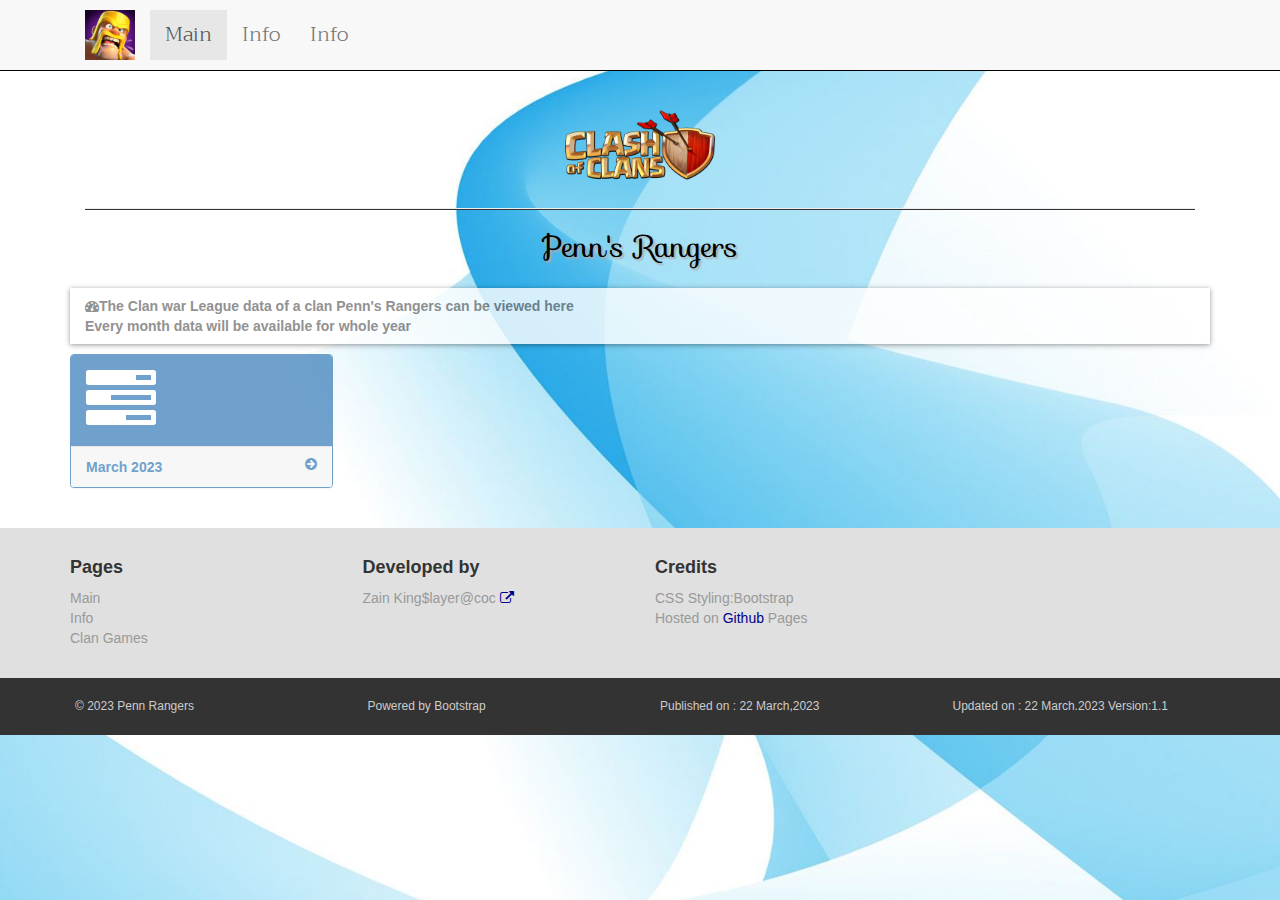
<file: index.html>
<html>
<head>
    <!-- Google tag (gtag.js) -->
    <title>Penn Rangers CWL</title>
    <link rel="icon" type="image/x-icon" href="ticon.png">
    <meta charset="utf-8">
    <meta name="viewport" content="width=device-width,initial-scale=1">

    <link rel="stylesheet" href="https://maxcdn.bootstrapcdn.com/bootstrap/3.4.0/css/bootstrap.min.css">
    <link rel="stylesheet" href="style.css">
    <link rel="stylesheet" href="https://cdnjs.cloudflare.com/ajax/libs/animate.css/3.7.2/animate.min.css"> 
     
    <!-- jQuery library -->
    <script src="https://ajax.googleapis.com/ajax/libs/jquery/3.4.1/jquery.min.js"></script>
    <link href="https://stackpath.bootstrapcdn.com/font-awesome/4.7.0/css/font-awesome.min.css" rel="stylesheet" integrity="sha384-wvfXpqpZZVQGK6TAh5PVlGOfQNHSoD2xbE+QkPxCAFlNEevoEH3Sl0sibVcOQVnN" crossorigin="anonymous">
    <link rel="stylesheet" href="https://fonts.googleapis.com/css?family=Audiowide|Sofia|Trirong">

</head>
<body>

<nav class="navbar navbar-fixed-top">
    <div class="navbar-default" id="navbar"><!-- navbar start-->
        <div class="container"><!-- container start-->
            <div class="navbar-header">
                <a class="navbar-brand home" href="index.html">
                    <img src="images/logo.png" alt="logo" class="hidden-xs" style="width:50px; height: 50px;"><!-- LOGO-->
                    <img src="images/logo.png" alt="logo" class="visible-xs" style="width:50px; height:50px;">
                </a>


                <button type="button" class="navbar-toggle" data-toggle="collapse" data-target="#navigation">
                    <span class="sr-only">Toggle Navigation</span>
                    <i class="fa fa-align-justify"></i>
                    
                </button>
            </div>
            <div class="navbar-collapse collapse" id="navigation"> <!-- navbar start-->
                <div class="padding-nav"> <!-- padding start-->
                    <ul class="nav navbar-nav navbar-left">
                        <li class="active">
                            <a href="index.html">Main</a>
                        </li>
                        <li>
                            <a href="info.html">Info</a>
                        </li>
                        <li>
                            <a href="clangames.html">Info</a>
                        </li>
                    </ul>
                </div>
            </div>
        </div>
    </div>
</nav>

<div id="index">
    <div class="container" style="margin-top: 70px; margin-bottom: 20px;">
        <center><img src="images/cocimage.png" alt="logo" style="width:150px; height: 150px;"></center>
        <div class="col-md-12 col-xs-12">
            <hr class="hr hr-blur" style="background-color:#333; height:1px; margin-top: -12px;">
        </div>
        <center><a href="https://link.clashofclans.com/en?action=OpenClanProfile&tag=9892QJ" target="_BLANK" style="color: black;">
            <h2 class="sofia" style="margin-top:10px; margin-bottom:10px;">Penn's Rangers</h2></a></center>

        <div class="row">
        <div class="col-lg-12 col-xs-12">

            <ol class="breadcrumb" style="opacity:0.8;">
            <li class="active" style="font-weight: bolder;">
                <i class="fa fa-dashboard"></i>The Clan war League data of a clan Penn's Rangers can be viewed here<br>
                Every month data will be available for whole year</li>
            </ol>
        </div>
        <div class="col-lg-3 col-md-3 col-xs-6">
        <div class="panel panel-primary" style="opacity: 0.7;">
            <div class="panel-heading">
                <div class="row">
                    <div class="col-xs-3">
                        <i class="fa fa-tasks fa-5x"></i>
                    </div>
                </div>
                
            </div>
            <a href="months/march.html" style="font-weight: bolder;">
                <div class="panel-footer">
                    <span class="pull-left">March 2023</span>
                    <span class="pull-right"><i class="fa fa-arrow-circle-right"></i></span>
                    <div class="clearfix"></div>
                </div>

            </a>
        </div>
        </div>
        </div>

    </div>
</div>
    
      
<!-- FOOTER -->
<div id="footer">
    <div class="container">
        <div class="row">
            <div class="col-md-3 col-sm-6">
                <h4>Pages</h4>
                <ul>
                    <li><a href="index.html">Main</a></li>
                    <li><a href="info.html">Info</a></li>
                     <li><a href="clangames.html">Clan Games</a></li>
                </ul>
                <hr class="hidden-md hidden-lg hidden-sm">
            </div>
            <div class="col-md-3 col-sm-6">
                <h4>Developed by</h4>
                <a href="https://mohdzain98.github.io/zain.github.io/index.html" target="_BLANK">Zain King$layer@coc
                 <i class="fa fa-external-link" style="color: darkblue;"></i></a>
                <br>
                <hr class="hidden-md hidden-lg hidden-sm">
            </div>
            <div class="col-md-3 col-sm-6" >
                <h4>Credits</h4>
                <ul>
                    <li><p>CSS Styling:Bootstrap</p></li>
                    <li><p>Hosted on <a href="https://github.com/Codebrokers111/PennRangersCWL" target="_BLANK"
                    style="color:darkblue;"    >Github</a> Pages</p></li>
                </ul>

            </div>
        </div>
        
    </div>
</div>



<div id="copyright">
    <div class="container">
        <div class="row">
        <div class="col-md-3 col-xs-5">
            <p>
                &copy; 2023 Penn Rangers
            </p>
        
            <p class="visible-xs">Powered by Bootstrap
                <br></p>    
        </div>
        <div class="col-md-3">
            <p class="center hidden-xs">
                Powered by Bootstrap
            </p>
        </div>
        <div class="col-md-3 col-xs-6">
            <p>
                Published on : 22 March,2023
            </p>
            <p class="visible-xs">Updated on : 22 March,2023 Version:1.1</p>
        </div>
        <div class="col-md-3 col-xs-6">
            <p class="hidden-xs">
                Updated on : 22 March.2023 Version:1.1

            </p>
            
        </div>
        </div>
    </div>
    
</div>


    


    <script src="https://maxcdn.bootstrapcdn.com/bootstrap/3.4.0/js/bootstrap.min.js"></script>
</body>
</html>
</file>
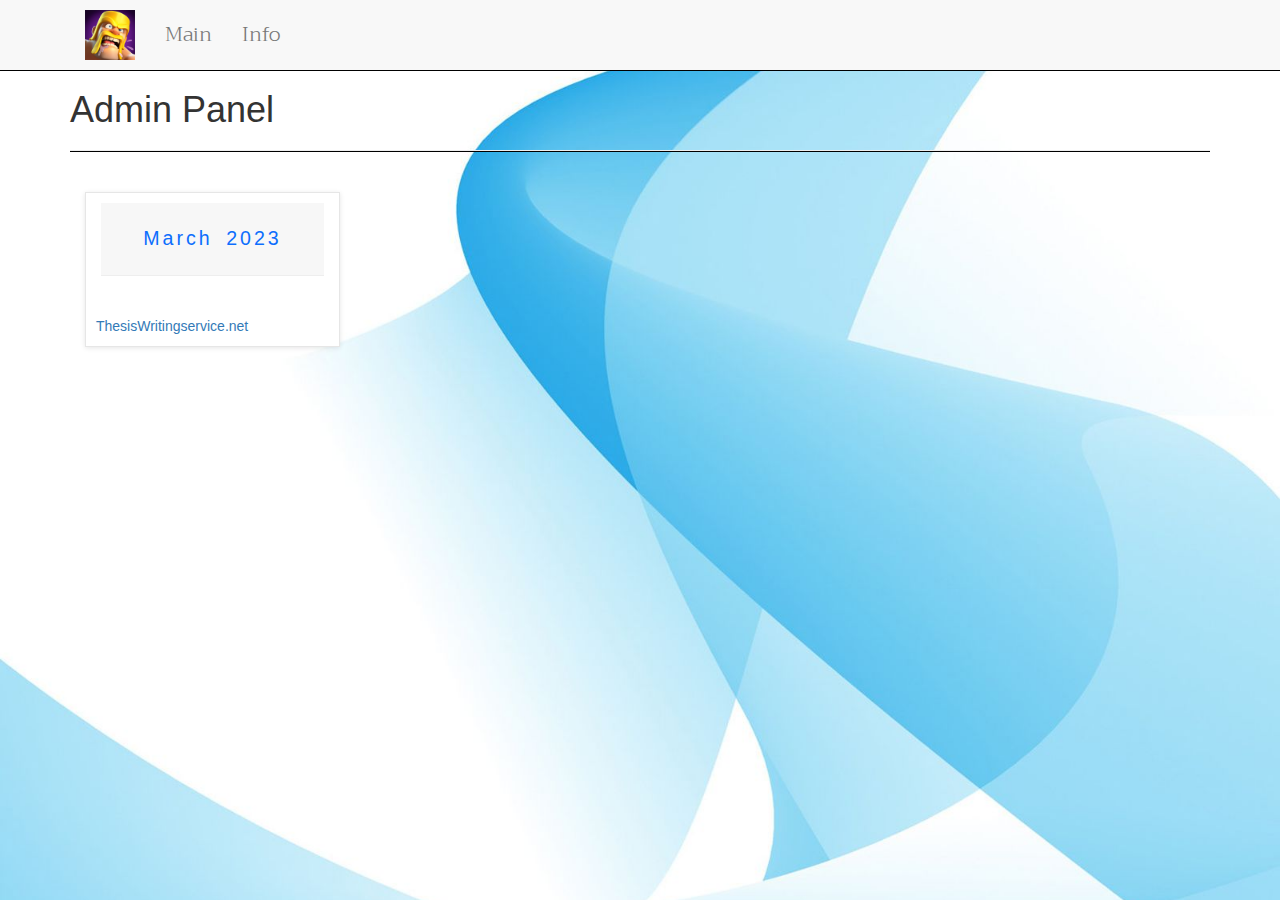
<file: admin.html>
<html>
<head>
    <!-- Google tag (gtag.js) -->
    <title>Penn Rangers CWL</title>
    <link rel="icon" type="image/x-icon" href="ticon.png">
    <meta charset="utf-8">
    <meta name="viewport" content="width=device-width,initial-scale=1">

    <link rel="stylesheet" href="https://maxcdn.bootstrapcdn.com/bootstrap/3.4.0/css/bootstrap.min.css">
    <link rel="stylesheet" href="style.css">
    <link rel="stylesheet" href="https://cdnjs.cloudflare.com/ajax/libs/animate.css/3.7.2/animate.min.css"> 
     
    <!-- jQuery library -->
    <script src="https://ajax.googleapis.com/ajax/libs/jquery/3.4.1/jquery.min.js"></script>
    <link href="https://stackpath.bootstrapcdn.com/font-awesome/4.7.0/css/font-awesome.min.css" rel="stylesheet" integrity="sha384-wvfXpqpZZVQGK6TAh5PVlGOfQNHSoD2xbE+QkPxCAFlNEevoEH3Sl0sibVcOQVnN" crossorigin="anonymous">
    <link rel="stylesheet" href="https://fonts.googleapis.com/css?family=Audiowide|Sofia|Trirong">

</head>
<body style="background-color: blue;">

<nav class="navbar navbar-fixed-top">
    <div class="navbar-default" id="navbar"><!-- navbar start-->
        <div class="container"><!-- container start-->
            <div class="navbar-header">
                <a class="navbar-brand home" href="index.html">
                    <img src="images/logo.png" alt="logo" class="hidden-xs" style="width:50px; height: 50px;"><!-- LOGO-->
                    <img src="images/logo.png" alt="logo" class="visible-xs" style="width:50px; height:50px;">
                </a>


                <button type="button" class="navbar-toggle" data-toggle="collapse" data-target="#navigation">
                    <span class="sr-only">Toggle Navigation</span>
                    <i class="fa fa-align-justify"></i>
                    
                </button>
            </div>
            <div class="navbar-collapse collapse" id="navigation"> <!-- navbar start-->
                <div class="padding-nav"> <!-- padding start-->
                    <ul class="nav navbar-nav navbar-left">
                        <li>
                            <a href="index.html">Main</a>
                        </li>
                        <li>
                            <a href="info.html">Info</a>
                        </li>
                    </ul>
                </div>
            </div>
        </div>
    </div>
</nav>

<div id="admin">
    <div class="container" style="margin-top: 70px; margin-bottom: 20px;">
        <h1>Admin Panel</h1>
        <hr class="hr hr-blur" style="background-color:black; height:1.5px;">
        <div class="col-md-3">
        <div class="box">
            <div class="box-header">
                <h3 style="text-align: center;">March 2023</h3>
            </div>
            <script type="text/javascript" src="https://free-hit-counters.net/count/c8nz"></script><br>
            <a href='https://thesiswritingservice.net/'>ThesisWritingservice.net</a> <script type='text/javascript' src='https://whomania.com/ctr?id=1a4db699d5b2b25dc847002133d29f8f804773cd'></script>
        </div>
    </div>
    </div>
</div>
    

    <script src="https://maxcdn.bootstrapcdn.com/bootstrap/3.4.0/js/bootstrap.min.js"></script>
</body>
</html>
</file>
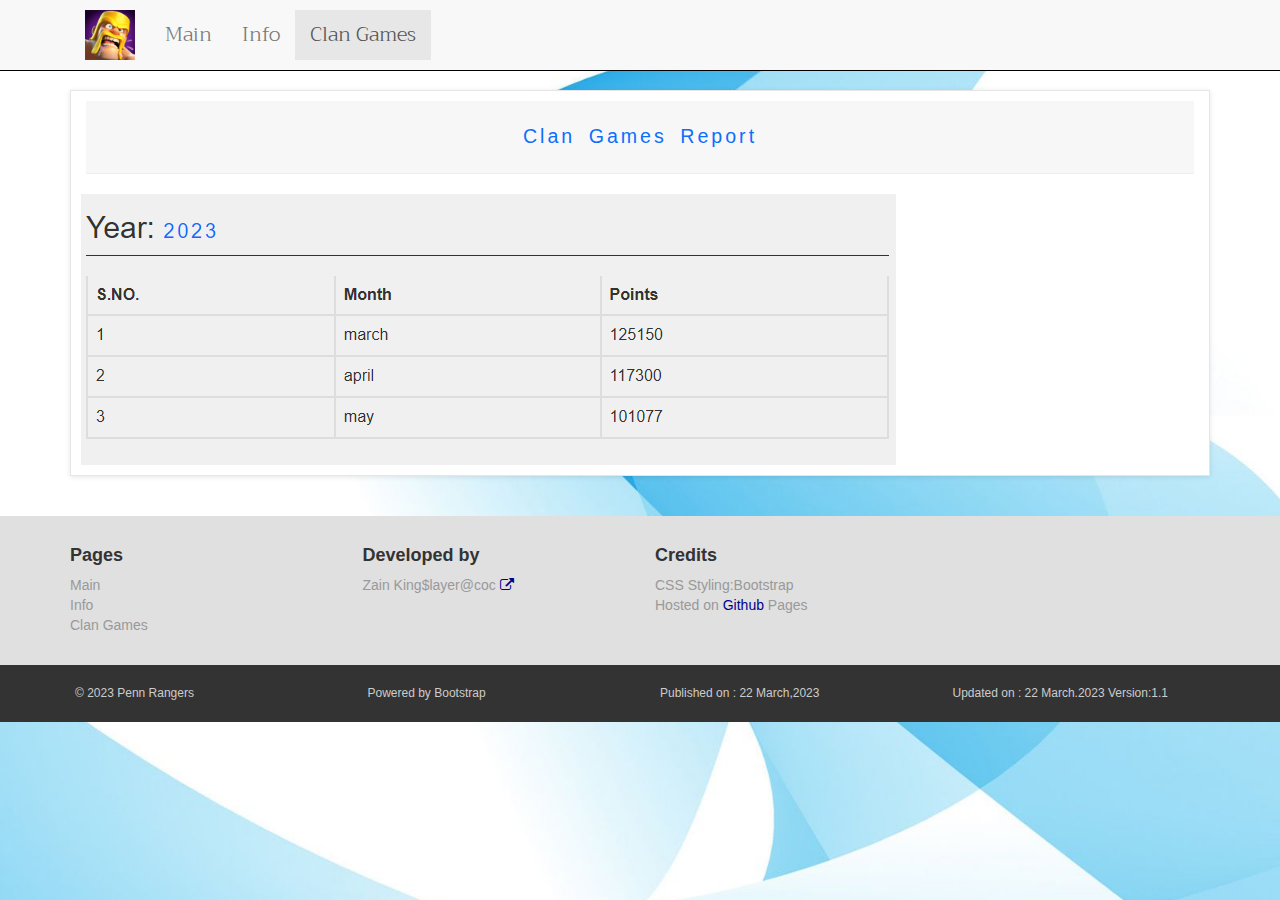
<file: clangames.html>
<html>
<head>
    <!-- Google tag (gtag.js) -->
    <title>Penn Rangers CWL</title>
    <link rel="icon" type="image/x-icon" href="ticon.png">
    <meta charset="utf-8">
    <meta name="viewport" content="width=device-width,initial-scale=1">

    <link rel="stylesheet" href="https://maxcdn.bootstrapcdn.com/bootstrap/3.4.0/css/bootstrap.min.css">
    <link rel="stylesheet" href="style.css">
    <link rel="stylesheet" href="https://cdnjs.cloudflare.com/ajax/libs/animate.css/3.7.2/animate.min.css"> 
     
    <!-- jQuery library -->
    <script src="https://ajax.googleapis.com/ajax/libs/jquery/3.4.1/jquery.min.js"></script>
    <link href="https://stackpath.bootstrapcdn.com/font-awesome/4.7.0/css/font-awesome.min.css" rel="stylesheet" integrity="sha384-wvfXpqpZZVQGK6TAh5PVlGOfQNHSoD2xbE+QkPxCAFlNEevoEH3Sl0sibVcOQVnN" crossorigin="anonymous">
    <link rel="stylesheet" href="https://fonts.googleapis.com/css?family=Audiowide|Sofia|Trirong">

</head>
<body>

<nav class="navbar navbar-fixed-top">
    <div class="navbar-default" id="navbar"><!-- navbar start-->
        <div class="container"><!-- container start-->
            <div class="navbar-header">
                <a class="navbar-brand home" href="index.html">
                    <img src="images/logo.png" alt="logo" class="hidden-xs" style="width:50px; height: 50px;"><!-- LOGO-->
                    <img src="images/logo.png" alt="logo" class="visible-xs" style="width:50px; height:50px;">
                </a>


                <button type="button" class="navbar-toggle" data-toggle="collapse" data-target="#navigation">
                    <span class="sr-only">Toggle Navigation</span>
                    <i class="fa fa-align-justify"></i>
                    
                </button>
            </div>
            <div class="navbar-collapse collapse" id="navigation"> <!-- navbar start-->
                <div class="padding-nav"> <!-- padding start-->
                    <ul class="nav navbar-nav navbar-left">
                        <li>
                            <a href="index.html">Main</a>
                        </li>
                        <li>
                            <a href="info.html">Info</a>
                        </li>
                        <li class="active">
                            <a href="clangames.html">Clan Games</a>
                        </li>
                    </ul>
                </div>
            </div>
        </div>
    </div>
</nav>

<div id="cg">
    <div class="container" style="margin-top: 70px; margin-bottom: 20px;">
        <div class="box">
            <div class="box-header">
                <h3 style="text-align: center;">Clan Games Report</h3>
            </div>

            <div style="margin-top:10px;">
                <img src="images/clangames.png" class="img-responsive" style="width: auto; height:auto;">
            </div>
        </div>
        
        

    </div>
</div>
    
      
<!-- FOOTER -->
<div id="footer">
    <div class="container">
        <div class="row">
            <div class="col-md-3 col-sm-6">
                <h4>Pages</h4>
                <ul>
                    <li><a href="index.html">Main</a></li>
                    <li><a href="info.html">Info</a></li>
                    <li><a href="clangames.html">Clan Games</a></li>
                </ul>
                <hr class="hidden-md hidden-lg hidden-sm">
            </div>
            <div class="col-md-3 col-sm-6">
                <h4>Developed by</h4>
                <a href="https://mohdzain98.github.io/zain.github.io/index.html" target="_BLANK">Zain King$layer@coc
                 <i class="fa fa-external-link" style="color: darkblue;"></i></a>
                <br>
                <hr class="hidden-md hidden-lg hidden-sm">
            </div>
            <div class="col-md-3 col-sm-6" >
                <h4>Credits</h4>
                <ul>
                    <li><p>CSS Styling:Bootstrap</p></li>
                    <li><p>Hosted on <a href="https://github.com/Codebrokers111/PennRangersCWL" target="_BLANK"
                    style="color: darkblue;"    >Github</a> Pages</p></li>
                </ul>

            </div>
        </div>
        
    </div>
</div>



<div id="copyright">
    <div class="container">
        <div class="row">
        <div class="col-md-3 col-xs-5">
            <p>
                &copy; 2023 Penn Rangers
            </p>
        
            <p class="visible-xs">Powered by Bootstrap
                <br></p>    
        </div>
        <div class="col-md-3">
            <p class="center hidden-xs">
                Powered by Bootstrap
            </p>
        </div>
        <div class="col-md-3 col-xs-6">
            <p>
                Published on : 22 March,2023
            </p>
            <p class="visible-xs">Updated on : 22 March,2023 Version:1.1</p>
        </div>
        <div class="col-md-3 col-xs-6">
            <p class="hidden-xs">
                Updated on : 22 March.2023 Version:1.1

            </p>
            
        </div>
        </div>
    </div>
    
</div>


    <script src="https://maxcdn.bootstrapcdn.com/bootstrap/3.4.0/js/bootstrap.min.js"></script>
</body>
</html>
</file>
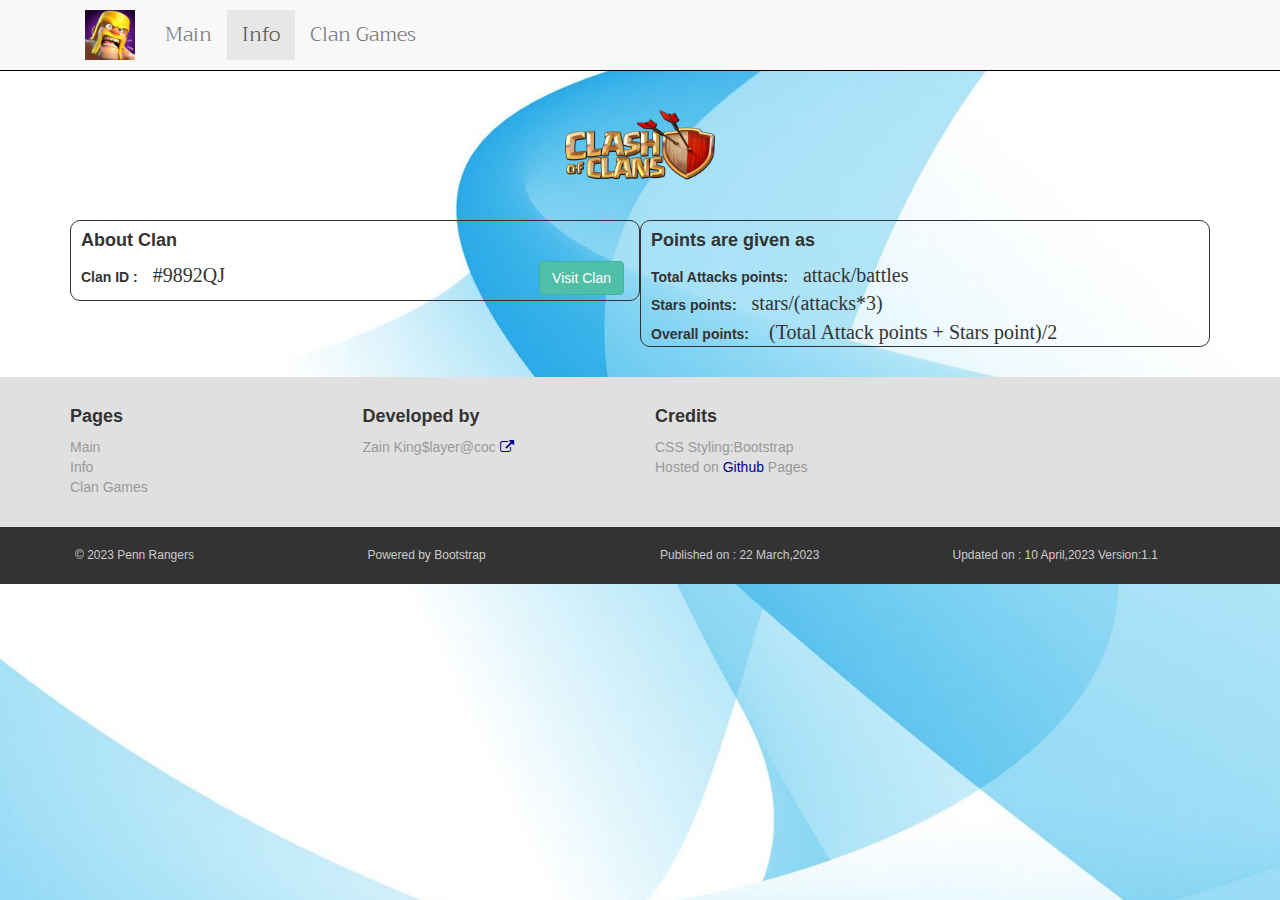
<file: info.html>
<html>
<head>
    <!-- Google tag (gtag.js) -->
    <title>Penn Rangers CWL</title>
    <link rel="icon" type="image/x-icon" href="ticon.png">
    <meta charset="utf-8">
    <meta name="viewport" content="width=device-width,initial-scale=1">

    <link rel="stylesheet" href="https://maxcdn.bootstrapcdn.com/bootstrap/3.4.0/css/bootstrap.min.css">
    <link rel="stylesheet" href="style.css">
    <link rel="stylesheet" href="https://cdnjs.cloudflare.com/ajax/libs/animate.css/3.7.2/animate.min.css"> 
     
    <!-- jQuery library -->
    <script src="https://ajax.googleapis.com/ajax/libs/jquery/3.4.1/jquery.min.js"></script>
    <link href="https://stackpath.bootstrapcdn.com/font-awesome/4.7.0/css/font-awesome.min.css" rel="stylesheet" integrity="sha384-wvfXpqpZZVQGK6TAh5PVlGOfQNHSoD2xbE+QkPxCAFlNEevoEH3Sl0sibVcOQVnN" crossorigin="anonymous">
    <link rel="stylesheet" href="https://fonts.googleapis.com/css?family=Audiowide|Sofia|Trirong">

</head>
<body>

<nav class="navbar navbar-fixed-top">
    <div class="navbar-default" id="navbar"><!-- navbar start-->
        <div class="container"><!-- container start-->
            <div class="navbar-header">
                <a class="navbar-brand home" href="index.html">
                    <img src="images/logo.png" alt="logo" class="hidden-xs" style="width:50px; height: 50px;"><!-- LOGO-->
                    <img src="images/logo.png" alt="logo" class="visible-xs" style="width:50px; height:50px;">
                </a>


                <button type="button" class="navbar-toggle" data-toggle="collapse" data-target="#navigation">
                    <span class="sr-only">Toggle Navigation</span>
                    <i class="fa fa-align-justify"></i>
                    
                </button>
            </div>
            <div class="navbar-collapse collapse" id="navigation"> <!-- navbar start-->
                <div class="padding-nav"> <!-- padding start-->
                    <ul class="nav navbar-nav navbar-left">
                        <li>
                            <a href="index.html">Main</a>
                        </li>
                        <li class="active">
                            <a href="info.html">Info</a>
                        </li>
                         <li><a href="clangames.html">Clan Games</a></li>
                    </ul>
                </div>
            </div>
        </div>
    </div>
</nav>

<div id="info">
    <div class="container" style="margin-top: 70px; margin-bottom: 20px;">
        
        <center><img src="images/cocimage.png" alt="logo" style="width:150px; height: 150px;"></center>
        <div style="border-style:solid;border-radius: 10px; border-width: 1px; padding-left: 10px; margin-bottom: 10px; padding-bottom: 5px;" class="col-md-6 col-xs-12">
            <h4>About Clan</h4>
            <h5 style="font-weight: bolder; display: inline;">Clan ID :</h5><p style="display: inline;" class="p1">#9892QJ</p>
            <a href="https://link.clashofclans.com/en?action=OpenClanProfile&tag=9892QJ" class="btn btn-primary"
             style="float: right;">Visit Clan</a>
        </div>
        <div style="border-style:solid;border-radius: 10px; border-width: 1px; padding-left: 10px; margin-bottom: 10px;" class="col-md-6 col-xs-12">
            <h4>Points are given as</h4>
        <h5 style="font-weight: bolder; display: inline;">Total Attacks points:</h5><p style="display: inline;" class="p1">attack/battles</p>
        <br/>
        <h5 style="font-weight: bolder; display: inline;">Stars points:</h5><p style="display: inline;" class="p1">stars/(attacks*3)</p> <br/>
        <h5 style="font-weight: bolder; display: inline;">Overall points:</h5><p style="display: inline;" class="p1">
            (Total Attack points + Stars point)/2
        </p>
        </div>
        

    </div>
</div>
    
      
<!-- FOOTER -->
<div id="footer">
    <div class="container">
        <div class="row">
            <div class="col-md-3 col-sm-6">
                <h4>Pages</h4>
                <ul>
                    <li><a href="index.html">Main</a></li>
                    <li><a href="info.html">Info</a></li>
                     <li><a href="clangames.html">Clan Games</a></li>
                </ul>
                <hr class="hidden-md hidden-lg hidden-sm">
            </div>
            <div class="col-md-3 col-sm-6">
                <h4>Developed by</h4>
                <a href="https://mohdzain98.github.io/zain.github.io/index.html" target="_BLANK">Zain King$layer@coc
                 <i class="fa fa-external-link" style="color: darkblue;"></i></a>
                <br>
                <hr class="hidden-md hidden-lg hidden-sm">
            </div>
            <div class="col-md-3 col-sm-6" >
                <h4>Credits</h4>
                <ul>
                    <li><p>CSS Styling:Bootstrap</p></li>
                    <li><p>Hosted on <a href="https://github.com/Codebrokers111/PennRangersCWL" target="_BLANK"
                    style="color: darkblue;"    >Github</a> Pages</p></li>
                </ul>

            </div>
        </div>
        
    </div>
</div>



<div id="copyright">
    <div class="container">
        <div class="row">
        <div class="col-md-3 col-xs-5">
            <p>
                &copy; 2023 Penn Rangers
            </p>
        
            <p class="visible-xs">Powered by Bootstrap
                <br></p>    
        </div>
        <div class="col-md-3">
            <p class="center hidden-xs">
                Powered by Bootstrap
            </p>
        </div>
        <div class="col-md-3 col-xs-6">
            <p>
                Published on : 22 March,2023
            </p>
            <p class="visible-xs">Updated on : 10 April,2023 Version:1.1</p>
        </div>
        <div class="col-md-3 col-xs-6">
            <p class="hidden-xs">
                Updated on : 10 April,2023 Version:1.1

            </p>
            
        </div>
        </div>
    </div>
    
</div>


    <script src="https://maxcdn.bootstrapcdn.com/bootstrap/3.4.0/js/bootstrap.min.js"></script>
</body>
</html>
</file>
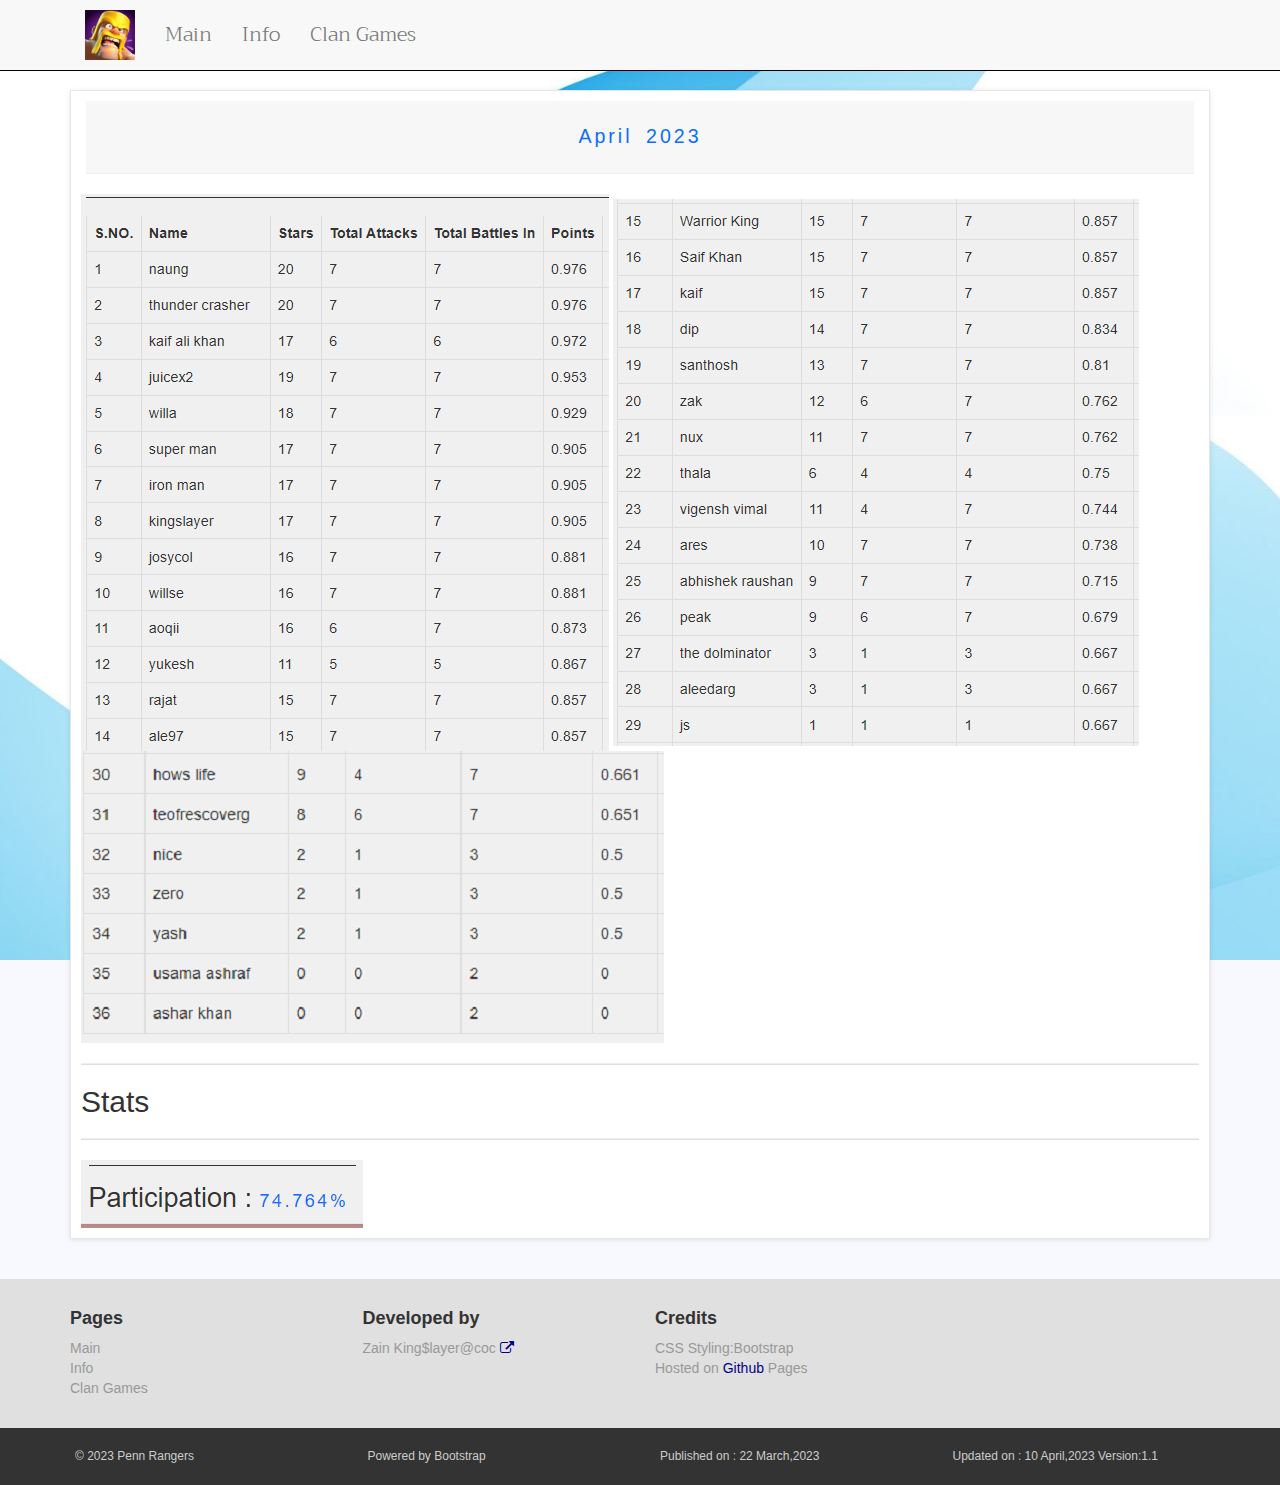
<file: months/april.html>
<html>
<head>
    <!-- Google tag (gtag.js) -->
    <title>Penn Rangers CWL</title>
    <link rel="icon" type="image/x-icon" href="ticon.png">
    <meta charset="utf-8">
    <meta name="viewport" content="width=device-width,initial-scale=1">

    <link rel="stylesheet" href="https://maxcdn.bootstrapcdn.com/bootstrap/3.4.0/css/bootstrap.min.css">
    <link rel="stylesheet" href="../style.css">
    <link rel="stylesheet" href="https://cdnjs.cloudflare.com/ajax/libs/animate.css/3.7.2/animate.min.css"> 
     
    <!-- jQuery library -->
    <script src="https://ajax.googleapis.com/ajax/libs/jquery/3.4.1/jquery.min.js"></script>
    <link href="https://stackpath.bootstrapcdn.com/font-awesome/4.7.0/css/font-awesome.min.css" rel="stylesheet" integrity="sha384-wvfXpqpZZVQGK6TAh5PVlGOfQNHSoD2xbE+QkPxCAFlNEevoEH3Sl0sibVcOQVnN" crossorigin="anonymous">
    <link rel="stylesheet" href="https://fonts.googleapis.com/css?family=Audiowide|Sofia|Trirong">

</head>
<body>

<nav class="navbar navbar-fixed-top">
    <div class="navbar-default" id="navbar"><!-- navbar start-->
        <div class="container"><!-- container start-->
            <div class="navbar-header">
                <a class="navbar-brand home" href="../index.html">
                    <img src="../images/logo.png" alt="logo" class="hidden-xs" style="width:50px; height: 50px;"><!-- LOGO-->
                    <img src="../images/logo.png" alt="logo" class="visible-xs" style="width:50px; height:50px;">
                </a>


                <button type="button" class="navbar-toggle" data-toggle="collapse" data-target="#navigation">
                    <span class="sr-only">Toggle Navigation</span>
                    <i class="fa fa-align-justify"></i>
                    
                </button>
            </div>
            <div class="navbar-collapse collapse" id="navigation"> <!-- navbar start-->
                <div class="padding-nav"> <!-- padding start-->
                    <ul class="nav navbar-nav navbar-left">
                        <li >
                            <a href="../index.html">Main</a>
                        </li>
                        <li >
                            <a href="../info.html">Info</a>
                        </li>
                         <li><a href="../clangames.html">Clan Games</a></li>
                    </ul>
                </div>
            </div>
        </div>
    </div>
</nav>
<div class="container" style="margin-top: 70px; margin-bottom: 20px;">
    <div class="box">
        <div class="box-header">
            <h3 style="text-align: center;">April 2023</h3>
        </div>
        <div style="margin-top:10px;">
        <img src="../monthimage/april/bs1.png" class=" hidden-xs" style="width: auto; height:auto;">
        <img src="../monthimage/april/bs2.png" class=" hidden-xs" style="width: auto; height:auto;">
        <img src="../monthimage/april/bs3.png" class=" hidden-xs" style="width: auto; height:auto;">
        <img src="../monthimage/april/ss1.png" class=" visible-xs" style="width: auto; height:auto;">
        <img src="../monthimage/april/ss2.png" class=" visible-xs" style="width: auto; height:auto;">
        <img src="../monthimage/april/ss3.png" class=" visible-xs" style="width: auto; height:auto;">
        </div>
        <div>
            <hr class="hr hr-blur" style="background-color:#e0e0e0; height:1px;">
            <h2>Stats</h2>
            <hr class="hr hr-blur" style="background-color:#e0e0e0; height:1px;">
            <img src="../monthimage/april/aprilstat.png">
        </div>
    </div>
</div>
    
      
<!-- FOOTER -->
<div id="footer">
    <div class="container">
        <div class="row">
            <div class="col-md-3 col-sm-6">
                <h4>Pages</h4>
                <ul>
                    <li><a href="../index.html">Main</a></li>
                    <li><a href="../info.html">Info</a></li>
                    <li><a href="../clangames.html">Clan Games</a></li>
                </ul>
                <hr class="hidden-md hidden-lg hidden-sm">
            </div>
            <div class="col-md-3 col-sm-6">
                <h4>Developed by</h4>
                <a href="https://mohdzain98.github.io/zain.github.io/index.html" target="_BLANK">Zain King$layer@coc
                 <i class="fa fa-external-link" style="color: darkblue;"></i></a>
                <br>
                <hr class="hidden-md hidden-lg hidden-sm">
            </div>
            <div class="col-md-3 col-sm-6" >
                <h4>Credits</h4>
                <ul>
                    <li><p>CSS Styling:Bootstrap</p></li>
                    <li><p>Hosted on <a href="https://github.com/Codebrokers111/PennRangersCWL" target="_BLANK"
                    style="color: darkblue;"    >Github</a> Pages</p></li>
                </ul>

            </div>
        </div>
        
    </div>
</div>



<div id="copyright">
    <div class="container">
        <div class="row">
        <div class="col-md-3 col-xs-5">
            <p>
                &copy; 2023 Penn Rangers
            </p>
        
            <p class="visible-xs">Powered by Bootstrap
                <br></p>    
        </div>
        <div class="col-md-3">
            <p class="center hidden-xs">
                Powered by Bootstrap
            </p>
        </div>
        <div class="col-md-3 col-xs-6">
            <p>
                Published on : 22 March,2023
            </p>
            <p class="visible-xs">Updated on : 10 April,2023 Version:1.1</p>
        </div>
        <div class="col-md-3 col-xs-6">
            <p class="hidden-xs">
                Updated on : 10 April,2023 Version:1.1

            </p>
            
        </div>
        </div>
    </div>
    
</div>



    


    <script src="https://maxcdn.bootstrapcdn.com/bootstrap/3.4.0/js/bootstrap.min.js"></script>
</body>
</html>
</file>
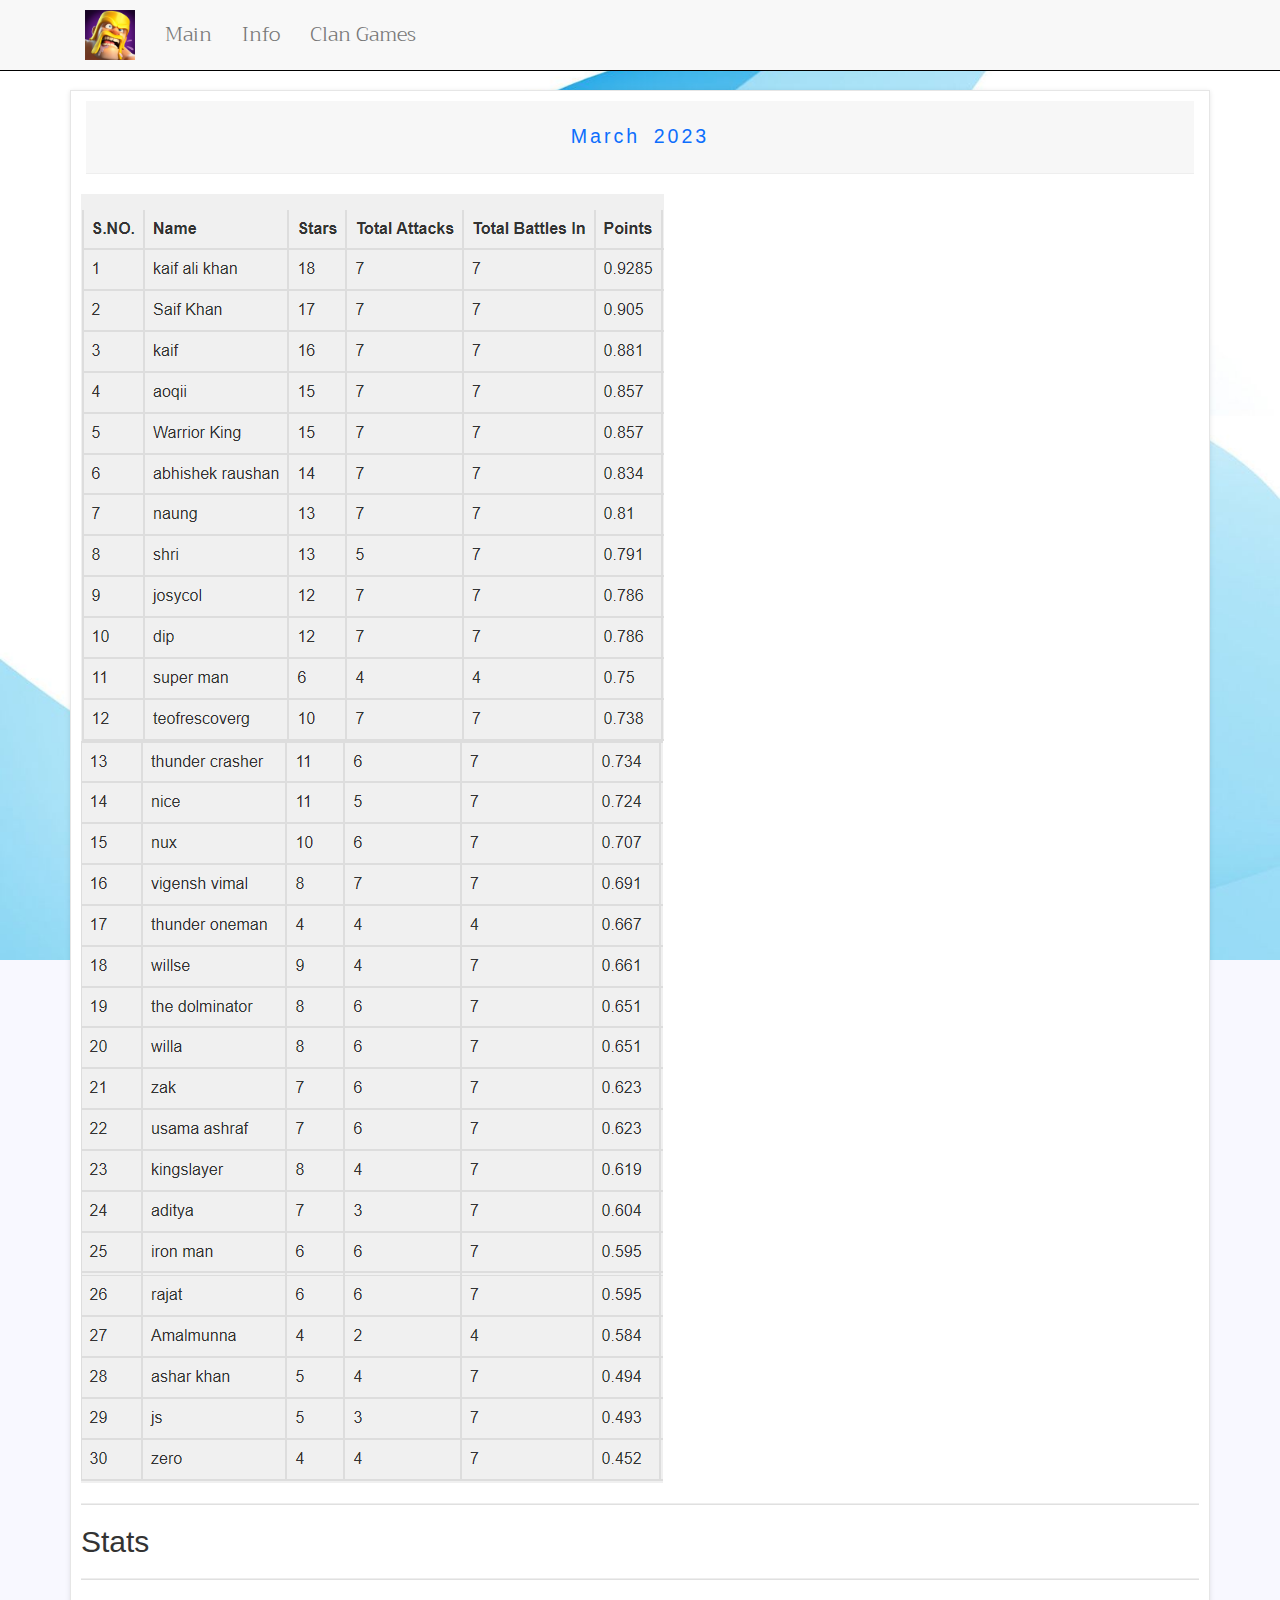
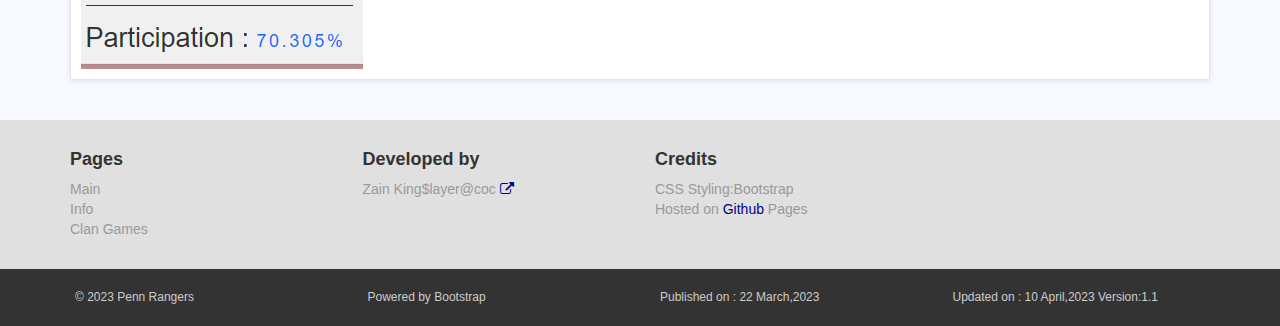
<file: months/march.html>
<html>
<head>
    <!-- Google tag (gtag.js) -->
    <title>Penn Rangers CWL</title>
    <link rel="icon" type="image/x-icon" href="ticon.png">
    <meta charset="utf-8">
    <meta name="viewport" content="width=device-width,initial-scale=1">

    <link rel="stylesheet" href="https://maxcdn.bootstrapcdn.com/bootstrap/3.4.0/css/bootstrap.min.css">
    <link rel="stylesheet" href="../style.css">
    <link rel="stylesheet" href="https://cdnjs.cloudflare.com/ajax/libs/animate.css/3.7.2/animate.min.css"> 
     
    <!-- jQuery library -->
    <script src="https://ajax.googleapis.com/ajax/libs/jquery/3.4.1/jquery.min.js"></script>
    <link href="https://stackpath.bootstrapcdn.com/font-awesome/4.7.0/css/font-awesome.min.css" rel="stylesheet" integrity="sha384-wvfXpqpZZVQGK6TAh5PVlGOfQNHSoD2xbE+QkPxCAFlNEevoEH3Sl0sibVcOQVnN" crossorigin="anonymous">
    <link rel="stylesheet" href="https://fonts.googleapis.com/css?family=Audiowide|Sofia|Trirong">

</head>
<body>

<nav class="navbar navbar-fixed-top">
    <div class="navbar-default" id="navbar"><!-- navbar start-->
        <div class="container"><!-- container start-->
            <div class="navbar-header">
                <a class="navbar-brand home" href="../index.html">
                    <img src="../images/logo.png" alt="logo" class="hidden-xs" style="width:50px; height: 50px;"><!-- LOGO-->
                    <img src="../images/logo.png" alt="logo" class="visible-xs" style="width:50px; height:50px;">
                </a>


                <button type="button" class="navbar-toggle" data-toggle="collapse" data-target="#navigation">
                    <span class="sr-only">Toggle Navigation</span>
                    <i class="fa fa-align-justify"></i>
                    
                </button>
            </div>
            <div class="navbar-collapse collapse" id="navigation"> <!-- navbar start-->
                <div class="padding-nav"> <!-- padding start-->
                    <ul class="nav navbar-nav navbar-left">
                        <li >
                            <a href="../index.html">Main</a>
                        </li>
                        <li >
                            <a href="../info.html">Info</a>
                        </li>
                         <li><a href="../clangames.html">Clan Games</a></li>
                    </ul>
                </div>
            </div>
        </div>
    </div>
</nav>
<div class="container" style="margin-top: 70px; margin-bottom: 20px;">
    <div class="box">
        <div class="box-header">
            <h3 style="text-align: center;">March 2023</h3>
        </div>
        <div style="margin-top:10px;">
        <img src="../monthimage/march/march1.png" class=" hidden-xs" style="width: auto; height:auto;">
        <img src="../monthimage/march/march2.png" class=" hidden-xs" style="width: auto; height:auto;">
        <img src="../monthimage/march/march3.png" class=" hidden-xs" style="width: auto; height:auto;">
        <img src="../monthimage/march/marsm1.png" class=" visible-xs" style="width: auto; height:auto;">
        <img src="../monthimage/march/marsm2.png" class="visible-xs" style="width: auto; height:auto;">
        <img src="../monthimage/march/marsm3.png" class=" visible-xs" style="width: auto; height:auto;">
        </div>
        <div>
            <hr class="hr hr-blur" style="background-color:#e0e0e0; height:1px;">
            <h2>Stats</h2>
            <hr class="hr hr-blur" style="background-color:#e0e0e0; height:1px;">
            <img src="../monthimage/march/marchstat.png">
        </div>
        
    </div>
</div>
    
      
<!-- FOOTER -->
<div id="footer">
    <div class="container">
        <div class="row">
            <div class="col-md-3 col-sm-6">
                <h4>Pages</h4>
                <ul>
                    <li><a href="../index.html">Main</a></li>
                    <li><a href="../info.html">Info</a></li>
                    <li><a href="../clangames.html">Clan Games</a></li>
                </ul>
                <hr class="hidden-md hidden-lg hidden-sm">
            </div>
            <div class="col-md-3 col-sm-6">
                <h4>Developed by</h4>
                <a href="https://mohdzain98.github.io/zain.github.io/index.html" target="_BLANK">Zain King$layer@coc
                 <i class="fa fa-external-link" style="color: darkblue;"></i></a>
                <br>
                <hr class="hidden-md hidden-lg hidden-sm">
            </div>
            <div class="col-md-3 col-sm-6" >
                <h4>Credits</h4>
                <ul>
                    <li><p>CSS Styling:Bootstrap</p></li>
                    <li><p>Hosted on <a href="https://github.com/Codebrokers111/PennRangersCWL" target="_BLANK"
                    style="color: darkblue;"    >Github</a> Pages</p></li>
                </ul>

            </div>
        </div>
        
    </div>
</div>



<div id="copyright">
    <div class="container">
        <div class="row">
        <div class="col-md-3 col-xs-5">
            <p>
                &copy; 2023 Penn Rangers
            </p>
        
            <p class="visible-xs">Powered by Bootstrap
                <br></p>    
        </div>
        <div class="col-md-3">
            <p class="center hidden-xs">
                Powered by Bootstrap
            </p>
        </div>
        <div class="col-md-3 col-xs-6">
            <p>
                Published on : 22 March,2023
            </p>
            <p class="visible-xs">Updated on : 10 April,2023 Version:1.1</p>
        </div>
        <div class="col-md-3 col-xs-6">
            <p class="hidden-xs">
                Updated on : 10 April,2023 Version:1.1

            </p>
            
        </div>
        </div>
    </div>
    
</div>



    


    <script src="https://maxcdn.bootstrapcdn.com/bootstrap/3.4.0/js/bootstrap.min.js"></script>
</body>
</html>
</file>
<file: style.css>
body{
  font-family: "Roboto",Helvetica,Arial,sans-serif;
  font-size: 14px;
  line-height: 1.42857143;
  color: #333333;
  background-color: ghostwhite;
  background-image: url('bg/bg3.jpg');
  background-repeat: no-repeat;
  background-size: cover;
  background-attachment: fixed;
}

.navbar{
  background: black;
  margin-bottom: 10px;

}
.navbar-brand{
  float: left;
  padding: 10px 15px;
  font-size: 18px;
  line-height: 20px;
  height: 70px;

}

.navbar-branded{
  float: center;
  padding: 10px 10px;
  font-size: 20px;
  line-height: 30px;
  height: 85px;

}
.navbar-brand:hover,
.navbar-brand:focus{
  text-decoration: none;
}

.navbar-collapse .right{
  float: right;

}

.navbar-collapse ul.nav > li > a{
  font-weight: 300!important;
  font-size: 20px;
  font-family: Trirong;
}

.padding-nav{
  padding-top: 10px;
}

.navbar-collapse ul.nav > li > a:hover{
  background: #e7e7e7;

}

.sofia{
  font-family: "Sofia",sans-serif;
  margin-bottom: -10px;
  text-shadow: 2px 2px 2px #ababab;
}

.breadcrumb{
  padding: 8px 15px;
  margin-top: 15px;
  margin-bottom: 20px;
  background-color: #ffffff;
  border-radius: 0;
  box-shadow: 0 1px 5px rgba(0, 0, 0, 0.5);
}
.breadcrumb >li + li:before{
  content: ">\00a0";
  color: #cccccc;
}

.box{
  background:#fff;
  margin:0 0 30px;
  border:solid 1px #e6e6e6;
  padding-top: 10px;
  box-shadow: 0 1px 5px rgba(0, 0, 0, 0.1);
  padding-bottom: 10px;
  margin-top: 20px;
  margin-bottom: 20px;
  padding-left: 10px;
  padding-right: 10px;
}

.box .box-header{
  background: #f7f7f7;
  margin: -10px 5px 20px;
  padding: 5px;
  border-bottom: solid 1px #eeeeee; 
  margin-top: 0px;
}


label{
  padding-left: 10px;
}
.form-group{
  padding-left: 10px;
  padding-right: 10px;
}

.image img{
  width: 500px;
  height: 500px;
  margin-top: 20px;
  margin-bottom: 10px;
  margin-left: 12px;
  margin-right: 10px;
  border-radius: 10px;
  border-style: groove;
}

h3{
  color: #0d6efd;
  font-size: 140%;
  word-spacing: 5px;
  letter-spacing: 3px;
  margin-bottom: 20px;
  /*text-transform: uppercase;*/
  font-weight: lighter;
}
h4{
  font-weight: bold;
}



.colorchange{
  animation: colorhand 1s infinite;
}

@keyframes colorhand{
  0%{color:red;}
  25%{color:#bf55ec;}
  50%{color:green;}
  100%{color:#bf55ec;}
}

.p1{
  font-family: "Times New Roman", Times, serif;
  font-size: 20px;
  padding-left: 15px;
}
.p2{
  font-size: 15px;
  padding-left: 15px;
}

.p3{
  font-size: 25px;
  font-family: "Audiowide", sans-serif;
  margin-left: 15px;
  margin-top: 10px;
  font-style: bold;
  margin-bottom: -5px;
  text-shadow: 3px 3px 3px #ababab;

}

.p4{
  font-family: "Sofia",sans-serif;
  margin-bottom: -10px;
  text-shadow: 2px 2px 2px #ababab;
}
.p5{
  margin-top: -3px;
  margin-bottom: -5px;
  font-size: 12px;
}

/*name other then index page*/
.plg{
  font-size: 20px;
  opacity: 0.8;
  font-family: "Audiowide", sans-serif;
  padding-left: 0px;
  margin-top: 13px;
  font-style: bold;
  margin-bottom: -5px;
  background: -webkit-linear-gradient(blue, green);
  -webkit-background-clip: text;
  -webkit-text-fill-color: transparent;

}

.logo img{
  width: 70px;
  height: 70px;
  border-radius: 20px;
  margin-bottom: 5px;
}

.table-responsive{
  overflow-x: auto;
  
}



.btn-primary{
  color: rgb(255, 255, 255);
  background-color: rgb(79, 191, 168);
  border-color: rgb(65, 179, 156);
}

.breadcrumb{
  padding: 8px 15px;
  margin-top: 15px;
  margin-bottom: 10px;
  background-color: #ffffff;
  border-radius: 0;
  box-shadow: 0 1px 5px rgba(0, 0, 0, 0.5);
}
.breadcrumb >li + li:before{
  content: ">\00a0";
  color: #cccccc;
}



#footer{
  background:#e0e0e0;
  padding: 20px 0; 
}
#footer ul{
  padding-left:0;
  list-style: none;
}
#footer ul a{
  color: #999999;
  padding: 20px 0;
}
#footer a{
  color: #999999;
  padding: 20px 0;
}

#footer ul p{
  color: #999999;
  margin-bottom: 0px;
}

#copyright{
  background: #333;
  color: #ccc;
  font-size: 12px;
  padding: 20px 0;
}

#copyright p{
  padding-left: 5px;
  margin: 0;
}
</file>
